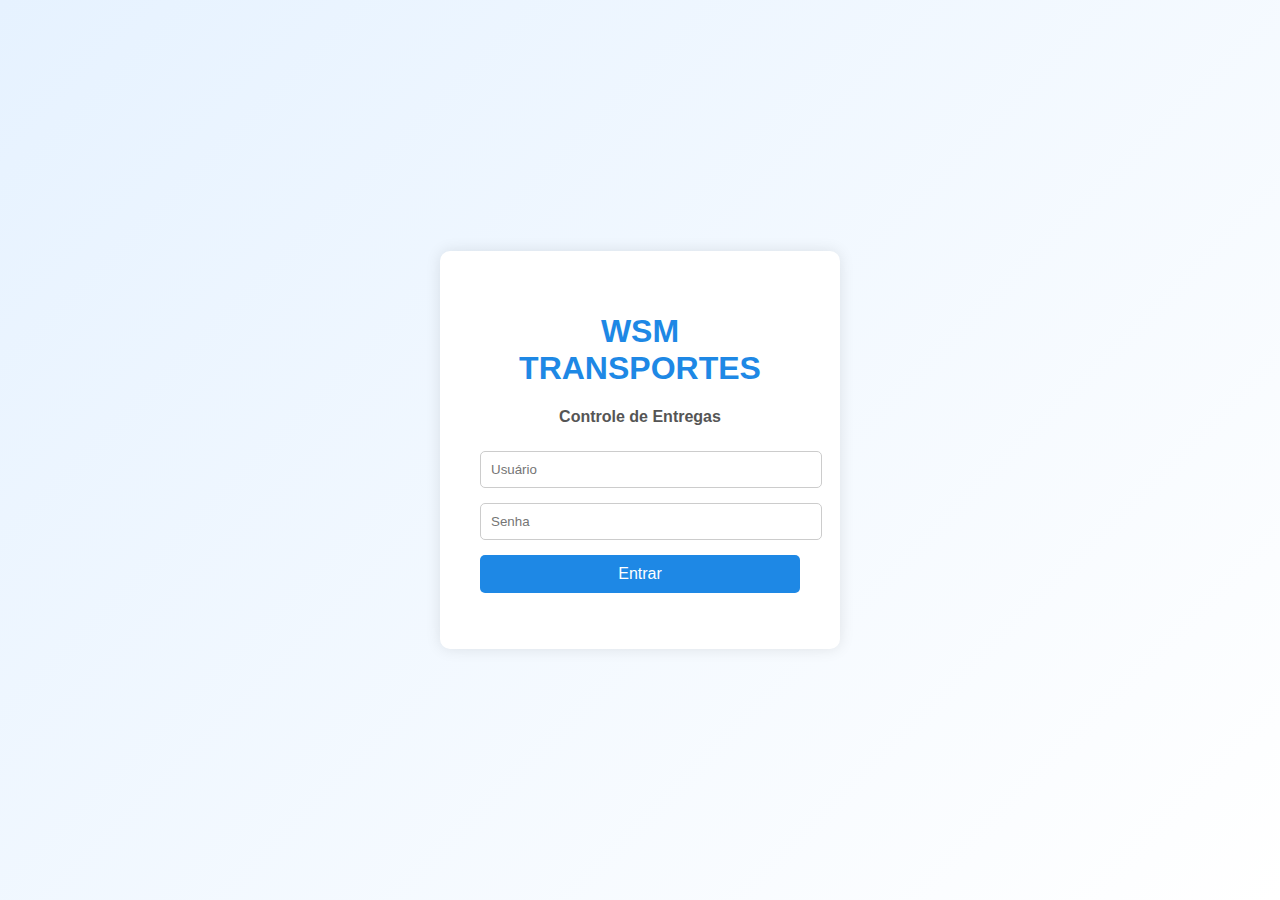
<file: index.html>
<!DOCTYPE html>
<html lang="pt-BR">
<head>
  <meta charset="UTF-8">
  <title>WSM Transportes</title>
  <link rel="stylesheet" href="style.css">
</head>
<body>

<header>
  <div>
    <h1>WSM TRANSPORTES</h1>
    <span id="usuarioLogado"></span>
  </div>

  <div class="acoes-topo">
    <button onclick="alternarTema()">🌙 / ☀️</button>
    <button onclick="logout()">Sair</button>
  </div>
</header>

<form id="entregaForm">
  <input type="hidden" id="editIndex">

  <select id="motorista" required></select>
  <input type="date" id="data" required>
  <input type="text" id="remetente" placeholder="Remetente" required>
  <input type="text" id="destinatario" placeholder="Destinatário" required>
  <input type="number" id="volumes" placeholder="Volumes" required>
  <input type="text" id="nota" placeholder="Nota Fiscal" required>

  <select id="status" required>
    <option value="aguardando">Aguardando</option>
    <option value="finalizado">Finalizado</option>
    <option value="atrasado">Atrasado / Cancelado</option>
  </select>

  <button type="submit">Salvar</button>
</form>

<select id="filtroStatus">
  <option value="todos">Todos</option>
  <option value="aguardando">Aguardando</option>
  <option value="finalizado">Finalizado</option>
  <option value="atrasado">Atrasado</option>
</select>

<table>
  <thead>
    <tr>
      <th>Motorista</th>
      <th>Data</th>
      <th>Remetente</th>
      <th>Destinatário</th>
      <th>Volumes</th>
      <th>Nota</th>
      <th>Status</th>
      <th>Ações</th>
    </tr>
  </thead>
  <tbody id="tabela"></tbody>
</table>

<script src="script.js"></script>
</body>
</html>
</file>
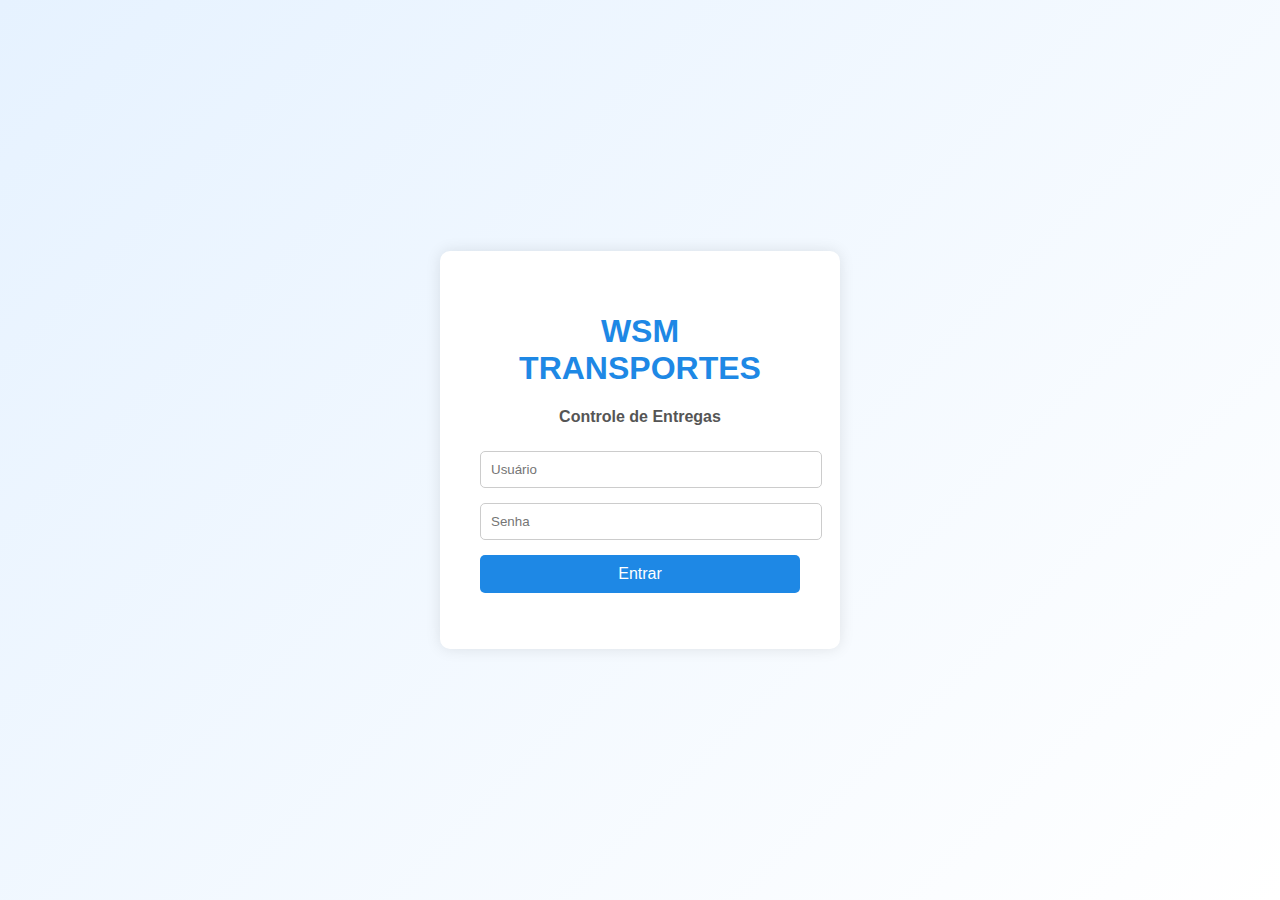
<file: login.html>
<!DOCTYPE html>
<html lang="pt-BR">
<head>
  <meta charset="UTF-8">
  <title>Login | WSM Transportes</title>
  <link rel="stylesheet" href="login.css">
</head>
<body>

<div class="login-container">
  <h1>WSM TRANSPORTES</h1>
  <h2>Controle de Entregas</h2>

  <form id="loginForm">
    <input type="text" id="usuario" placeholder="Usuário" required>
    <input type="password" id="senha" placeholder="Senha" required>
    <button type="submit">Entrar</button>
    <p id="erro"></p>
  </form>
</div>

<script src="login.js"></script>
</body>
</html>
</file>
<file: style.css>
:root {
  --bg: #f4f8ff;
  --card: #ffffff;
  --text: #000;
  --primary: #1e88e5;
}

body.dark {
  --bg: #121212;
  --card: #1e1e1e;
  --text: #ffffff;
}

body {
  margin: 0;
  font-family: Arial, sans-serif;
  background: var(--bg);
  color: var(--text);
}

header {
  background: var(--primary);
  color: white;
  padding: 15px;
  display: flex;
  justify-content: space-between;
  align-items: center;
}

header h1 {
  margin: 0;
}

.acoes-topo button {
  margin-left: 10px;
}

button {
  padding: 8px 12px;
  border: none;
  border-radius: 5px;
  cursor: pointer;
}

form {
  background: var(--card);
  padding: 15px;
  display: grid;
  grid-template-columns: repeat(auto-fit, minmax(150px, 1fr));
  gap: 10px;
}

table {
  width: 100%;
  border-collapse: collapse;
  background: var(--card);
}

th, td {
  padding: 8px;
  border: 1px solid #ccc;
  text-align: center;
}

.status-finalizado { color: #2e7d32; font-weight: bold; }
.status-aguardando { color: #f9a825; font-weight: bold; }
.status-atrasado { color: #c62828; font-weight: bold; }
</file>
<file: login.css>
body {
  margin: 0;
  height: 100vh;
  font-family: Arial, sans-serif;
  background: linear-gradient(135deg, #e6f2ff, #ffffff);
  display: flex;
  align-items: center;
  justify-content: center;
}

.login-container {
  background: white;
  padding: 40px;
  width: 320px;
  border-radius: 10px;
  box-shadow: 0 0 15px rgba(0,0,0,0.1);
  text-align: center;
}

h1 {
  color: #1e88e5;
}

h2 {
  color: #555;
  font-size: 16px;
  margin-bottom: 25px;
}

input {
  width: 100%;
  padding: 10px;
  margin-bottom: 15px;
  border-radius: 5px;
  border: 1px solid #ccc;
}

button {
  width: 100%;
  padding: 10px;
  background: #1e88e5;
  color: white;
  border: none;
  border-radius: 5px;
  font-size: 16px;
  cursor: pointer;
}

#erro {
  color: red;
  margin-top: 10px;
}
</file>
